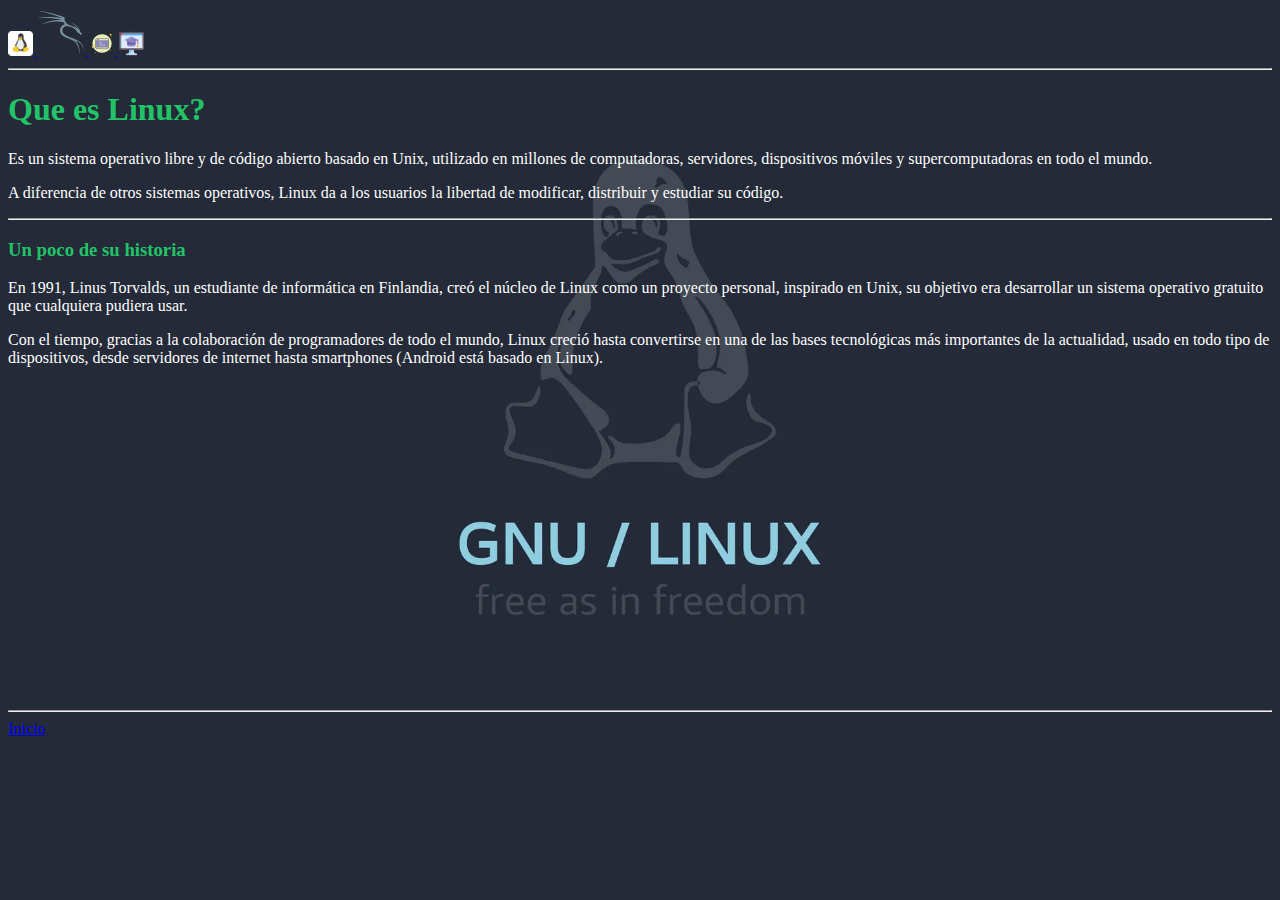
<file: index.html>
<!DOCTYPE html>
<html lang="en">
<head>
    <meta charset="UTF-8">
    <meta name="viewport" content="width=device-width, initial-scale=1.0">
    <title>Conociendo Linux</title>
    <link rel="stylesheet" href="./css/style.css">
    <link rel="icon" href="./img/linuxfvc.png" type="linux favicon">
</head>
<body class="fondo3">
        <header>
        <nav>
            <a href="./index.html">
                <img src="./img/linuxlogo.png" alt="linux logo" width="2%">
            </a>
            <a href="./secciones/Distribuciones.html">
                <img src="./img/kali.png" alt="distribuciones mas usadas">
            </a>
            <a href="./secciones/Comandos.html">
                <img src="./img/consolab.png" alt="comandos mas usados" width="2%">
            </a>
            <a href="./secciones/recursos.html">
                <img src="./img/recursos.png" alt="recursos" width="2%">
            </a>
            
        </nav>
        <hr>
    </header>

    <main>
        <h1 class="title">Que es Linux?</h1>
        <p class="parrafo">Es un sistema operativo libre y de código abierto basado en Unix, utilizado en millones de computadoras, servidores, dispositivos móviles y supercomputadoras en todo el mundo.</p>
        <p class="parrafo">A diferencia de otros sistemas operativos, Linux da a los usuarios la libertad de modificar, distribuir y estudiar su código.</p>
        <hr>
        <h3 class="title">Un poco de su historia</h3>
        <p class="parrafo">En 1991, Linus Torvalds, un estudiante de informática en Finlandia, creó el núcleo de Linux como un proyecto personal, inspirado en Unix, su objetivo era desarrollar un sistema operativo gratuito que cualquiera pudiera usar.</p>
        <p class="parrafo">Con el tiempo, gracias a la colaboración de programadores de todo el mundo, Linux creció hasta convertirse en una de las bases tecnológicas más importantes de la actualidad, usado en todo tipo de dispositivos, desde servidores de internet hasta smartphones (Android está basado en Linux).</p>

        <iframe width="560" height="315" src="https://www.youtube.com/embed/1aU624aO7Nk?si=OBTU9X1EIGU5L53j" title="YouTube video player" frameborder="0" allow="accelerometer; autoplay; clipboard-write; encrypted-media; gyroscope; picture-in-picture; web-share" referrerpolicy="strict-origin-when-cross-origin" allowfullscreen></iframe>

    </main>

    <footer>
        <hr>
        <a href="./index.html">Inicio</a>

    </footer>


</body>
</html>
</file>
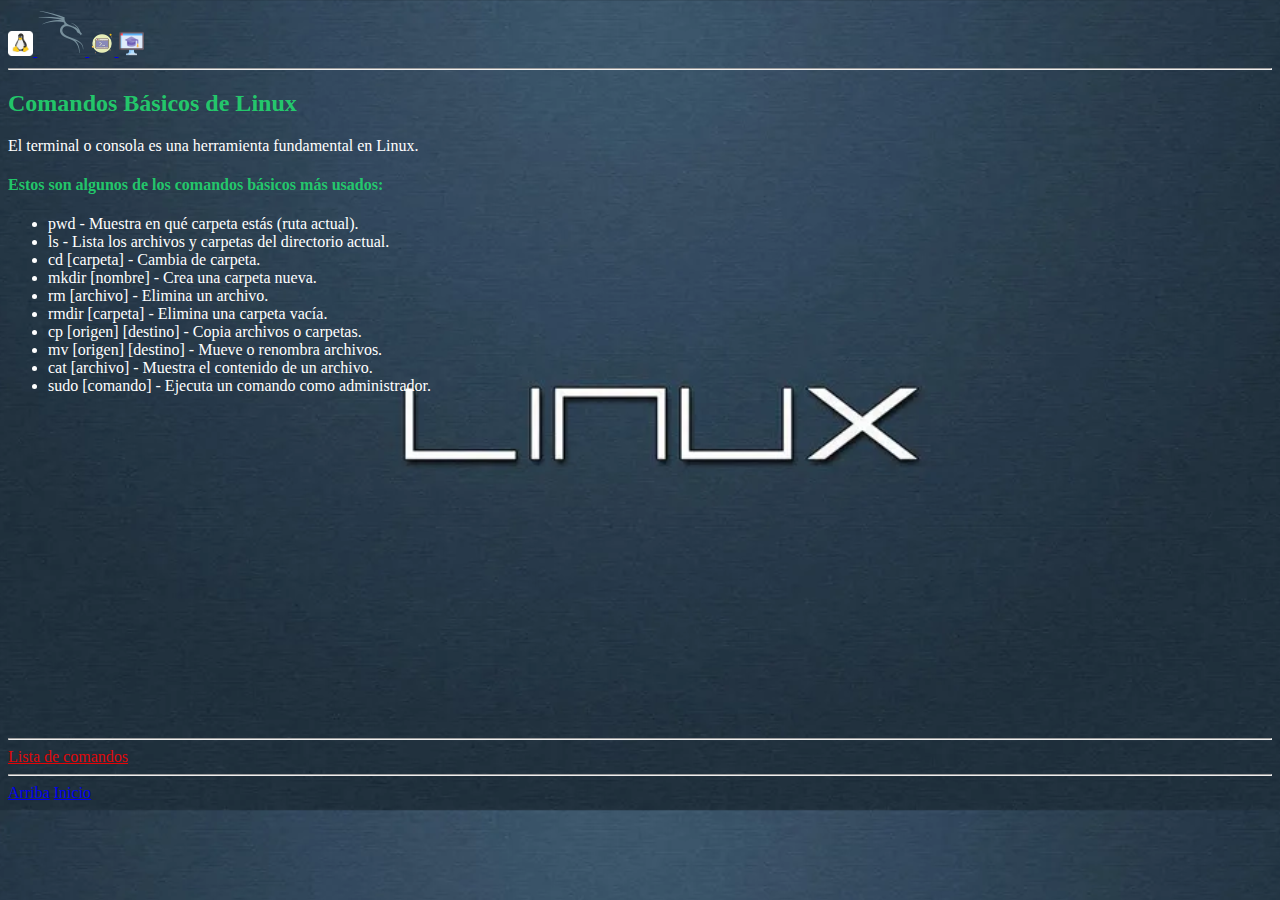
<file: secciones/Comandos.html>
<!DOCTYPE html>
<html lang="en">
<head>
    <meta charset="UTF-8">
    <meta name="viewport" content="width=device-width, initial-scale=1.0">
    <title>Comandos mas usados</title>
    <link rel="stylesheet" href="../css/style.css">
    <link rel="icon" href="../img/linuxfvc.png" type="linux favicon">
</head>
<body class="fondo1">
    
    <header>
        <nav>
            <a href="../index.html">
                <img src="../img/linuxlogo.png" alt="linux logo" width="2%">
            </a>
            <a href="../secciones/Distribuciones.html">
                <img src="../img/kali.png" alt="distribuciones mas usadas">
            </a>
            <a href="../secciones/Comandos.html">
                <img src="../img/consolab.png" alt="comandos mas usados" width="2%">
            </a>
            <a href="../secciones/recursos.html">
                <img src="../img/recursos.png" alt="recursos" width="2%">
            </a>
        </nav>
        <hr class="linediv">

    </header>

    <main>
        <h2 class="title">Comandos Básicos de Linux</h2>
        <p class="parrafo">El terminal o consola es una herramienta fundamental en Linux.</p>
        <h4 class="title">Estos son algunos de los comandos básicos más usados:</h4>
        <ul class="parrafo">
            <li>pwd - Muestra en qué carpeta estás (ruta actual).</li>
            <li>ls - Lista los archivos y carpetas del directorio actual.</li>
            <li>cd [carpeta] - Cambia de carpeta.</li>
            <li>mkdir [nombre] - Crea una carpeta nueva.</li>
            <li>rm [archivo] - Elimina un archivo.</li>
            <li>rmdir [carpeta] - Elimina una carpeta vacía.</li>
            <li>cp [origen] [destino] - Copia archivos o carpetas.</li>
            <li>mv [origen] [destino] - Mueve o renombra archivos.</li>
            <li>cat [archivo] - Muestra el contenido de un archivo.</li>
            <li>sudo [comando] - Ejecuta un comando como administrador.</li>
        </ul>

        <iframe width="560" height="315" src="https://www.youtube.com/embed/6-2ZXKd8yz4?si=0OjpU3JxChWZ_E2A" title="YouTube video player" frameborder="0" allow="accelerometer; autoplay; clipboard-write; encrypted-media; gyroscope; picture-in-picture; web-share" referrerpolicy="strict-origin-when-cross-origin" allowfullscreen></iframe>
        <hr class="linediv">
        <a style="color: rgba(255, 0, 0, 0.87);" href="../pdf/comandos.pdf" download="Lista de comandos">Lista de comandos</a>

    </main>

    <footer>
        <hr class="linediv">
        <a href="../secciones/mendoza.html">Arriba</a>
        <a href="../index.html">Inicio</a>

    </footer>

</body>
</html>
</file>
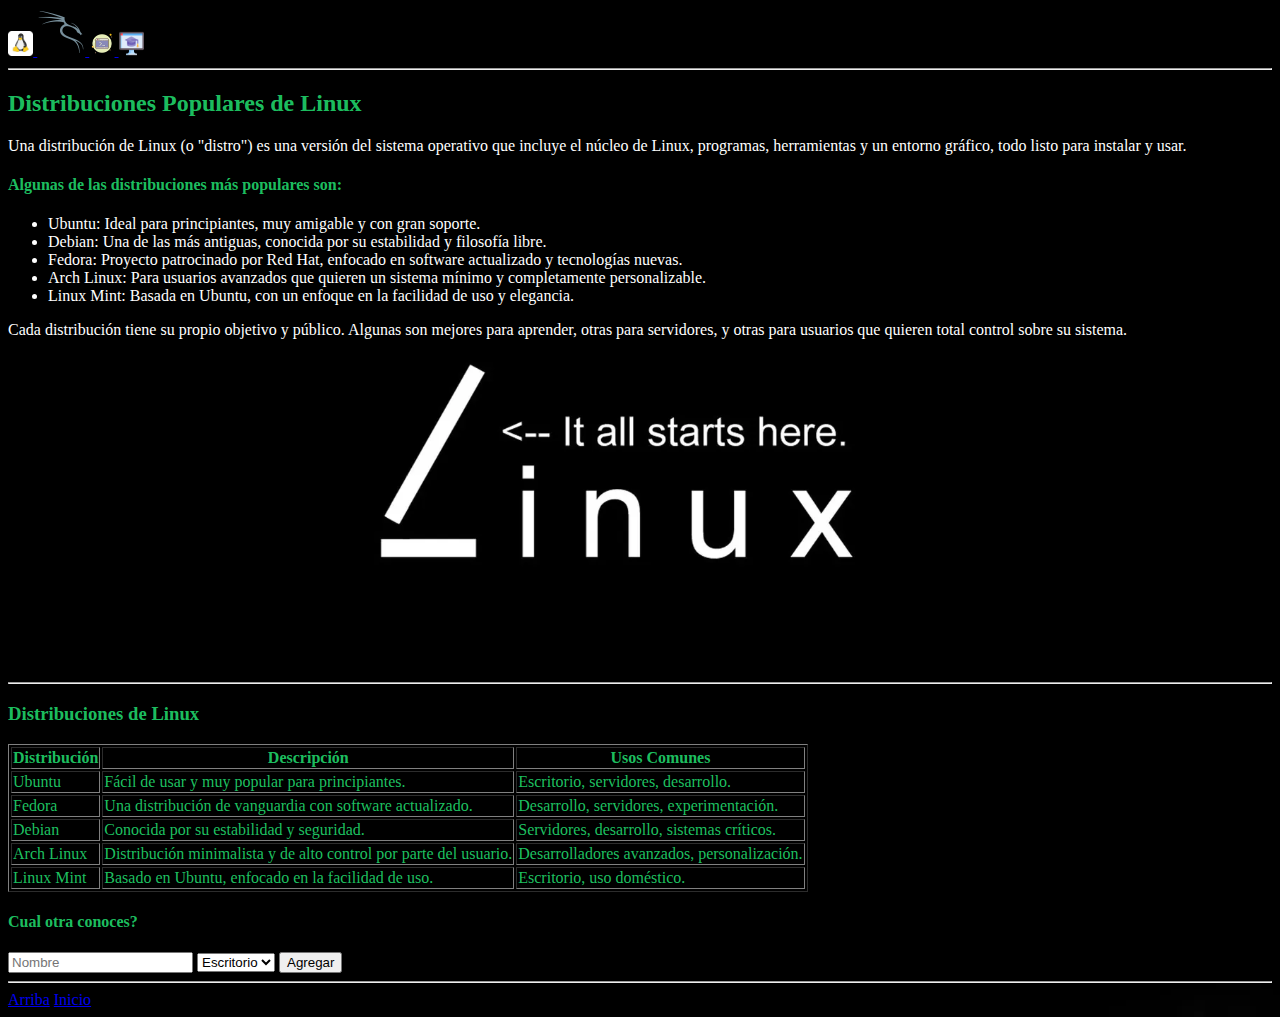
<file: secciones/Distribuciones.html>
<!DOCTYPE html>
<html lang="en">
<head>
    <meta charset="UTF-8">
    <meta name="viewport" content="width=device-width, initial-scale=1.0">
    <title>Distribuciones populares</title>
    <link rel="stylesheet" href="../css/style.css">
    <link rel="icon" href="../img/linuxfvc.png" type="linux favicon">
</head>
<body class="fondo2">
    
    <header>
        <nav>
            <a href="../index.html">
                <img src="../img/linuxlogo.png" alt="linux logo" width="2%">
            </a>
            <a href="../secciones/Distribuciones.html">
                <img src="../img/kali.png" alt="distribuciones mas usadas">
            </a>
            <a href="../secciones/Comandos.html">
                <img src="../img/consolab.png" alt="comandos mas usados" width="2%">
            </a>
            <a href="../secciones/recursos.html">
                <img src="../img/recursos.png" alt="recursos mas usados" width="2%">
            </a>
        </nav>
        <hr class="linediv">

    </header>

    <main>

        <h2 class="title">Distribuciones Populares de Linux</h2>
        <p class="parrafo">Una distribución de Linux (o "distro") es una versión del sistema operativo que incluye el núcleo de Linux, programas, herramientas y un entorno gráfico, todo listo para instalar y usar.</p>

        <h4 class="title">Algunas de las distribuciones más populares son:</h4>

        <ul class="parrafo">
            <li>Ubuntu: Ideal para principiantes, muy amigable y con gran soporte.</li>
            <li>Debian: Una de las más antiguas, conocida por su estabilidad y filosofía libre.</li>
            <li>Fedora: Proyecto patrocinado por Red Hat, enfocado en software actualizado y tecnologías nuevas.</li>
            <li>Arch Linux: Para usuarios avanzados que quieren un sistema mínimo y completamente personalizable.</li>
            <li>Linux Mint: Basada en Ubuntu, con un enfoque en la facilidad de uso y elegancia.</li>
        </ul>
        <p class="parrafo">Cada distribución tiene su propio objetivo y público. Algunas son mejores para aprender, otras para servidores, y otras para usuarios que quieren total control sobre su sistema.</p>

        <iframe width="560" height="315" src="https://www.youtube.com/embed/gbqv0AkqsXw?si=haXbG-IQwqG-8xaZ" title="YouTube video player" frameborder="0" allow="accelerometer; autoplay; clipboard-write; encrypted-media; gyroscope; picture-in-picture; web-share" referrerpolicy="strict-origin-when-cross-origin" allowfullscreen></iframe>
        <hr class="linediv">
        <h3 class="title">Distribuciones de Linux</h3>
    <table border="1" class="title">
            <tr>
                <th>Distribución</th>
                <th>Descripción</th>
                <th>Usos Comunes</th>
            </tr>
            <tr>
                <td>Ubuntu</td>
                <td>Fácil de usar y muy popular para principiantes.</td>
                <td>Escritorio, servidores, desarrollo.</td>
            </tr>
            <tr>
                <td>Fedora</td>
                <td>Una distribución de vanguardia con software actualizado.</td>
                <td>Desarrollo, servidores, experimentación.</td>
            </tr>
            <tr>
                <td>Debian</td>
                <td>Conocida por su estabilidad y seguridad.</td>
                <td>Servidores, desarrollo, sistemas críticos.</td>
            </tr>
            <tr>
                <td>Arch Linux</td>
                <td>Distribución minimalista y de alto control por parte del usuario.</td>
                <td>Desarrolladores avanzados, personalización.</td>
            </tr>
            <tr>
                <td>Linux Mint</td>
                <td>Basado en Ubuntu, enfocado en la facilidad de uso.</td>
                <td>Escritorio, uso doméstico.</td>
            </tr>
    </table>

    <h4 class="title">Cual otra conoces?</h4>

    <form>
        <input type="text" name="name" placeholder="Nombre" required>
        <select name="type">
            <option>Escritorio</option>
            <option>Servidor</option>
        </select>
        <button type="submit">Agregar</button>
    </form>

    </main>

    <footer>
        <hr class="linediv">
        <a href="../secciones/salta.html">Arriba</a>
        <a href="../index.html">Inicio</a>

    </footer>

</body>
</html>
</file>
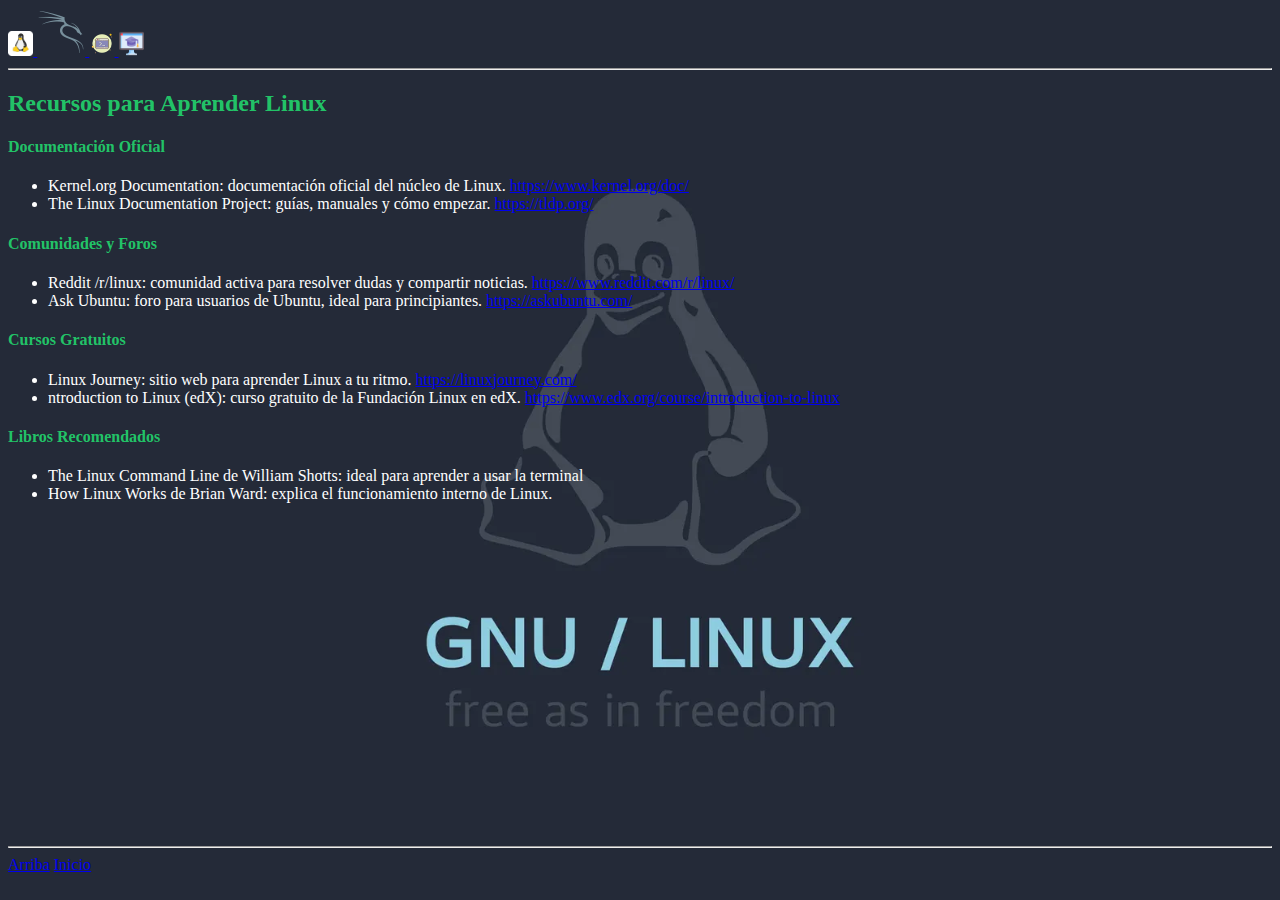
<file: secciones/recursos.html>
<!DOCTYPE html>
<html lang="en">
<head>
    <meta charset="UTF-8">
    <meta name="viewport" content="width=device-width, initial-scale=1.0">
    <title>Contacto</title>
    <link rel="stylesheet" href="../css/style.css">
    <link rel="icon" href="../img/linuxfvc.png" type="linux favicon">
</head>
<body class="fondo3">
    
    <header>
        <nav>
            <a href="../index.html">
                <img src="../img/linuxlogo.png" alt="linux logo" width="2%">
            </a>
            <a href="../secciones/Distribuciones.html">
                <img src="../img/kali.png" alt="distribuciones mas usadas">
            </a>
            <a href="../secciones/Comandos.html">
                <img src="../img/consolab.png" alt="comandos mas usados" width="2%">
            </a>
            <a href="../secciones/recursos.html">
                <img src="../img/recursos.png" alt="recursos mas usados" width="2%">
            </a>
        </nav>
        <hr>

    </header>

    <main>

        <h2 class="title">Recursos para Aprender Linux</h2>

        <h4 class="title">Documentación Oficial</h4>
        <ul class="parrafo">
            <li>Kernel.org Documentation: documentación oficial del núcleo de Linux. <a href="https://www.kernel.org/doc/">https://www.kernel.org/doc/</a></li>
            <li>The Linux Documentation Project: guías, manuales y cómo empezar. <a href="https://tldp.org/">https://tldp.org/</a></li>
        </ul>
        <h4 class="title">Comunidades y Foros</h4>
        <ul class="parrafo">
            <li>Reddit /r/linux: comunidad activa para resolver dudas y compartir noticias. <a href="https://www.reddit.com/r/linux/">https://www.reddit.com/r/linux/</a></li>
            <li>Ask Ubuntu: foro para usuarios de Ubuntu, ideal para principiantes. <a href="https://askubuntu.com/">https://askubuntu.com/</a></li>
        </ul>
        <h4 class="title">Cursos Gratuitos</h4>
        <ul class="parrafo">
            <li>Linux Journey: sitio web para aprender Linux a tu ritmo. <a href="https://linuxjourney.com/">https://linuxjourney.com/</a></li>
            <li>ntroduction to Linux (edX): curso gratuito de la Fundación Linux en edX. <a href="https://www.edx.org/course/introduction-to-linux">https://www.edx.org/course/introduction-to-linux</a></li>
        </ul>
        <h4 class="title">Libros Recomendados</h4>
        <ul class="parrafo">
            <li>The Linux Command Line de William Shotts: ideal para aprender a usar la terminal</li>
            <li>How Linux Works de Brian Ward: explica el funcionamiento interno de Linux.</li>
        </ul>

        <iframe width="560" height="315" src="https://www.youtube.com/embed/RQpqnh8om0M?si=vQPWcii1OLs07yjj" title="YouTube video player" frameborder="0" allow="accelerometer; autoplay; clipboard-write; encrypted-media; gyroscope; picture-in-picture; web-share" referrerpolicy="strict-origin-when-cross-origin" allowfullscreen></iframe>


    </main>

    <footer>
        <hr>
        <a href="../secciones/contacto.html">Arriba</a>
        <a href="../index.html">Inicio</a>

    </footer>

</body>
</html>
</file>
<file: css/style.css>
.fondo3 {
    background-image: url(../img/fondo3.webp);
    background-size: cover;
    background-position: center;
}

.fondo2 {
    background-image: url(../img/fondo2.webp);
    background-size: cover;
    background-position: center;
}

.fondo1 {
    background-image: url(../img/fondo1.webp);
    background-size: cover;
    background-position: center;
}

.title {
    color: rgba(34, 223, 112, 0.87);
}

.parrafo {
    color: white;
}
</file>
